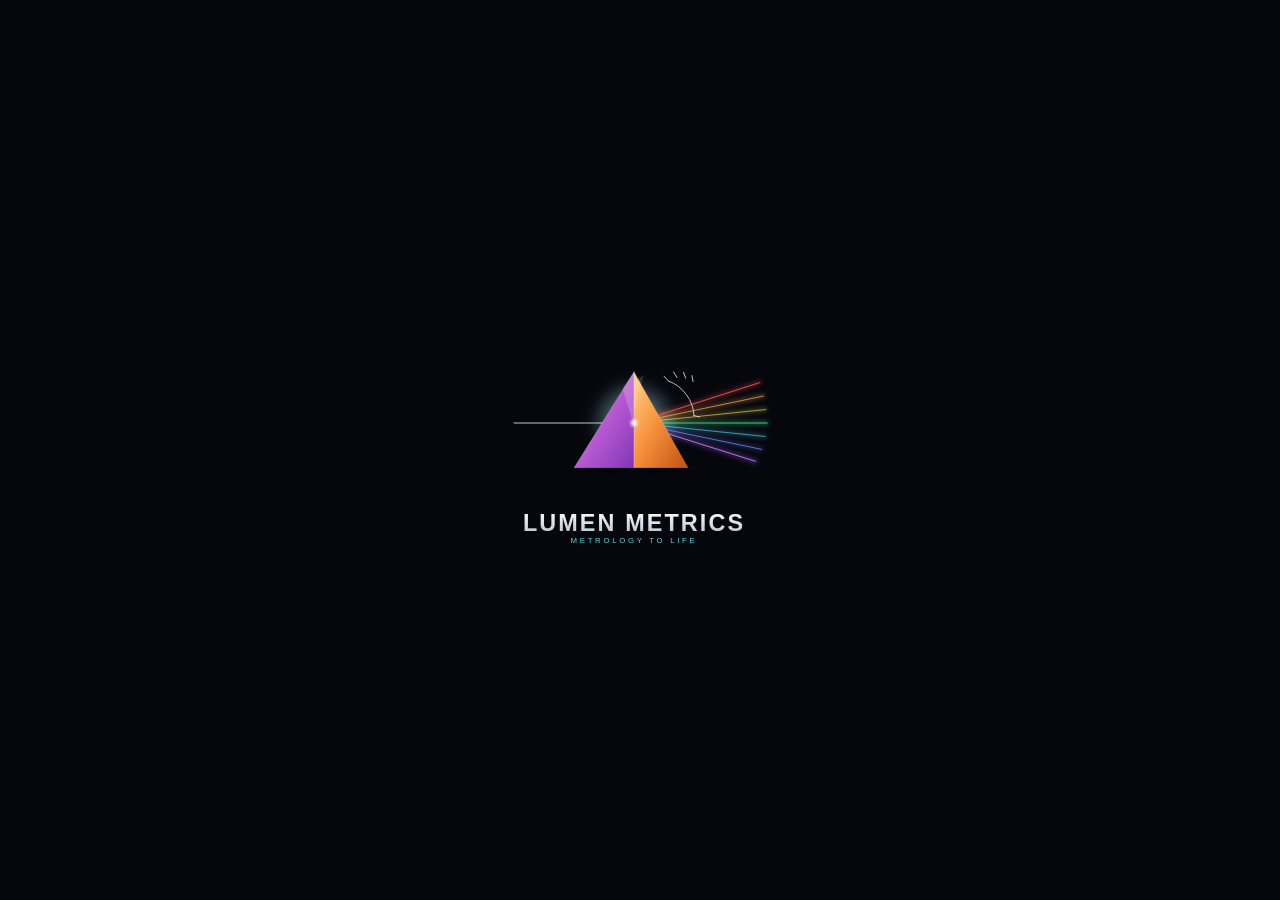
<file: test-logo.html>
<!DOCTYPE html>
<html lang="en">
<head>
<meta charset="UTF-8">
<meta name="viewport" content="width=device-width, initial-scale=1.0">
<title>Logo Test</title>
<style>
  html, body {
    margin: 0;
    padding: 0;
    background: #05070d;
    min-height: 100vh;
    display: flex;
    align-items: center;
    justify-content: center;
  }
  img {
    width: 90%;
    max-width: 500px;
  }
</style>
</head>
<body>
  <img src="assets/logo/logo.svg" alt="Lumen Metrics logo test">
</body>
</html>
</file>
